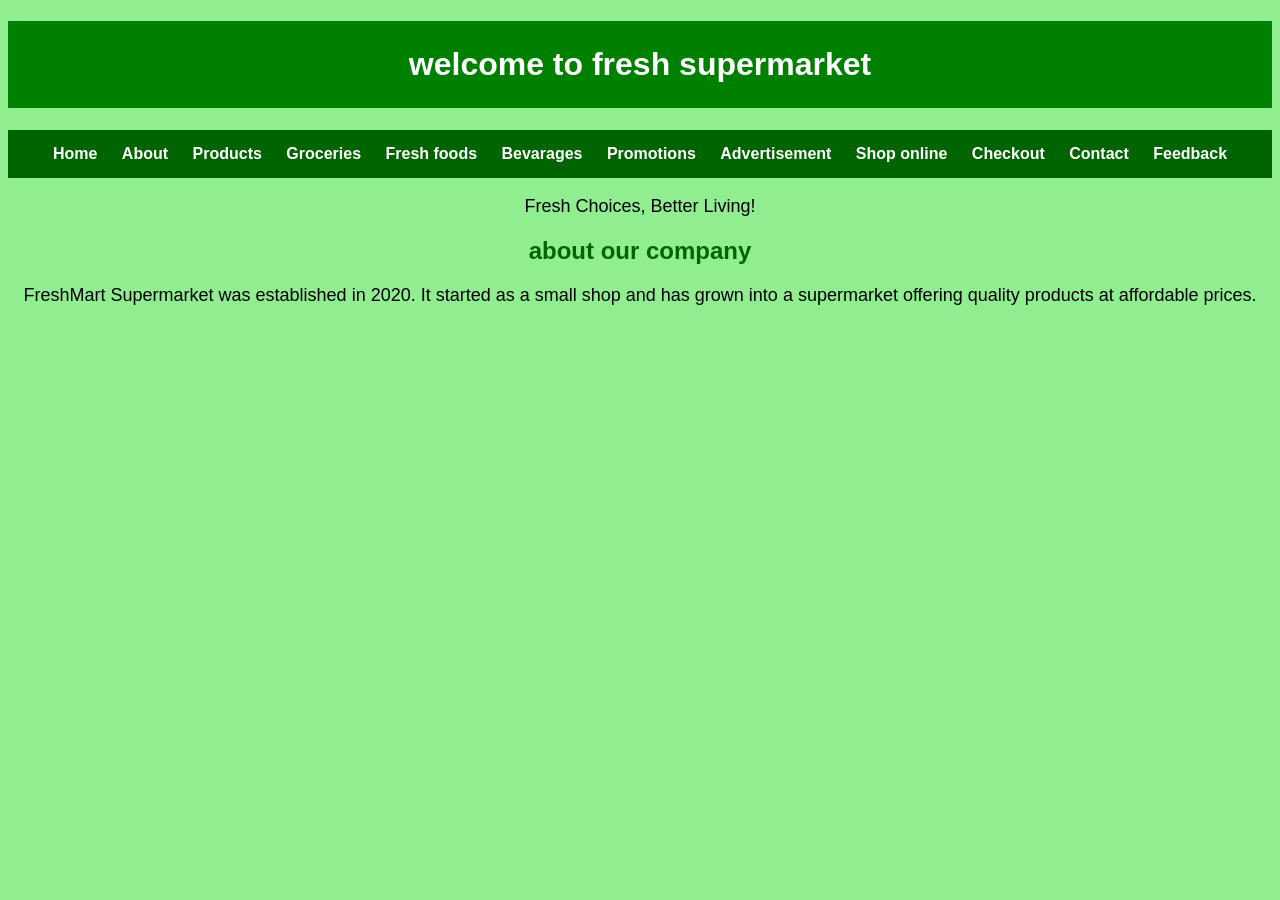
<file: index.html>
<!DOCTYPE html>
<html lang="en">
<head>
    <meta charset="UTF-8">
    <meta name="viewport" content="width=device-width, initial-scale=1.0">
    <title>freshmart supermarket</title>
    <link rel="stylesheet" href="style.css">
</head>
<body>
    <h1>welcome to fresh supermarket</h1>
    <nav>
        <a href="index.html">Home</a>
        <a href="about.html">About</a>
        <a href="products.html">Products</a>
        <a href="groceries.html">Groceries</a>
        <a href="freshfoods.html">Fresh foods</a>
        <a href="bevarages.html">Bevarages</a>
        <a href="promotions.html">Promotions</a>
        <a href="advertisement.html">Advertisement</a>
        <a href="shopping.html">Shop online</a>
        <a href="checkout.html">Checkout</a>
        <a href="contact.html">Contact</a>
        <a href="feedback.html">Feedback</a>
    </nav>
    <p>Fresh Choices, Better Living!</p>
    <h2>about our company</h2>
    <p>FreshMart Supermarket was established in 2020.
        It started as a small shop and has grown into
        a supermarket offering quality products at
        affordable prices.</p>
</body>
</html>
</file>
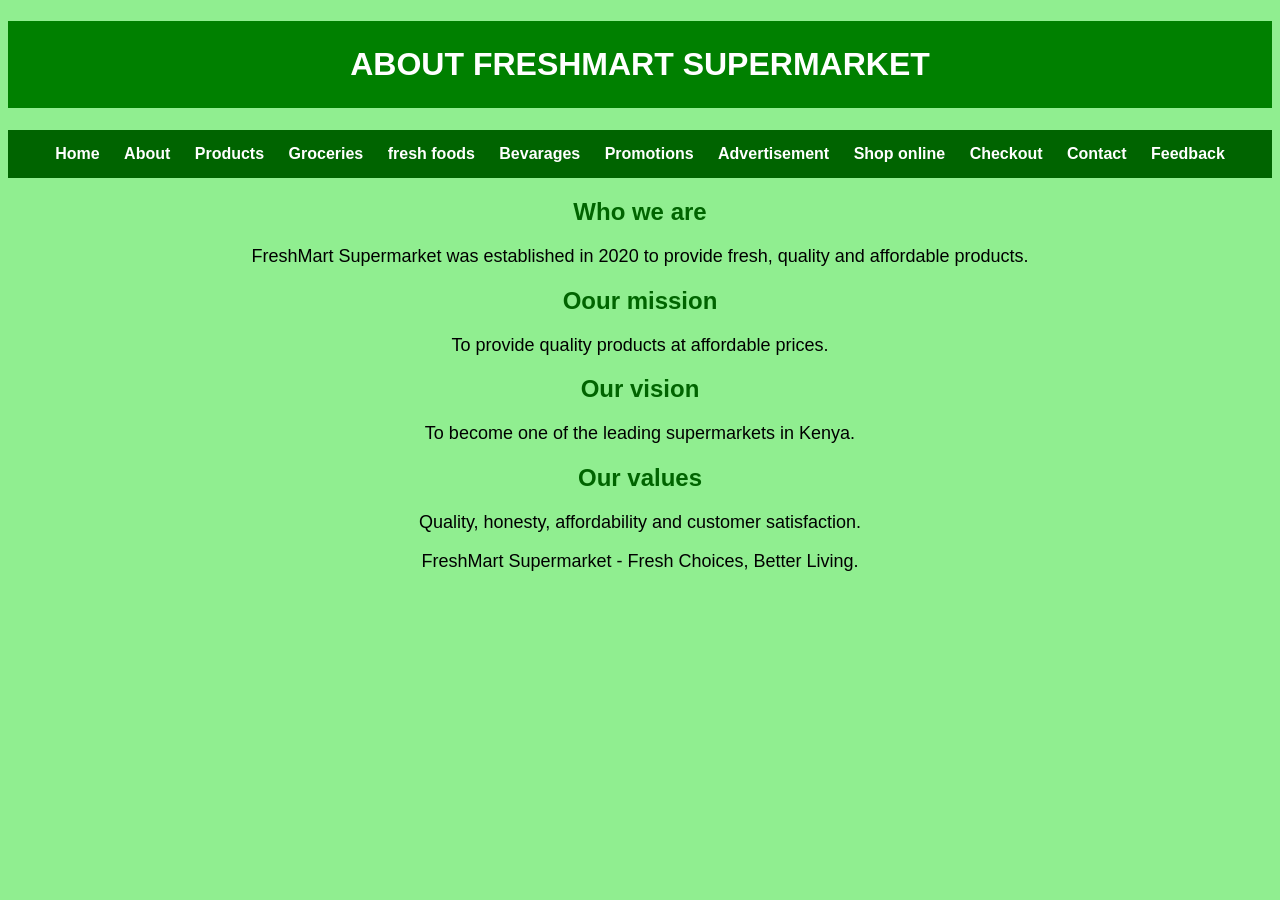
<file: about.html>
<!DOCTYPE html>
<html lang="en">
<head>
    <meta charset="UTF-8">
    <meta name="viewport" content="width=device-width, initial-scale=1.0">
    <title>ABOUT FRESHMART SUPERMARKET</title>
    <link rel="stylesheet" href="style.css">
</head>
<body>
    <header>
        <h1>ABOUT FRESHMART SUPERMARKET </h1>
    </header>
    <nav>
        <a href="index.html">Home</a>
        <a href="about.html">About</a>
        <a href="products.html">Products</a>
        <a href="groceries.html">Groceries</a>
        <a href="fresh-foods.html">fresh foods</a>
        <a href="bevarages.html">Bevarages</a>
        <a href="promotions.html">Promotions</a>
        <a href="advertisement.html">Advertisement</a>
        <a href="shopping.html">Shop online</a>
        <a href="checkout.html">Checkout</a>
        <a href="contact.html">Contact</a>
        <a href="feedback.html">Feedback</a>
    </nav>
    <section class="content">
        <h2>Who we are</h2>
        <p>FreshMart Supermarket was established in 2020
to provide fresh, quality and affordable products.</p>
<h2>Oour mission</h2>
<p>To provide quality products at affordable prices.</p>
<h2>Our vision</h2>
<p>To become one of the leading supermarkets in Kenya.</p>
<h2>Our values</h2>
<p>Quality, honesty, affordability and customer satisfaction.</p>
    </section>
    <footer>
        <p>FreshMart Supermarket - Fresh Choices, Better Living.</p>
    </footer>
</body>
</html>
</file>
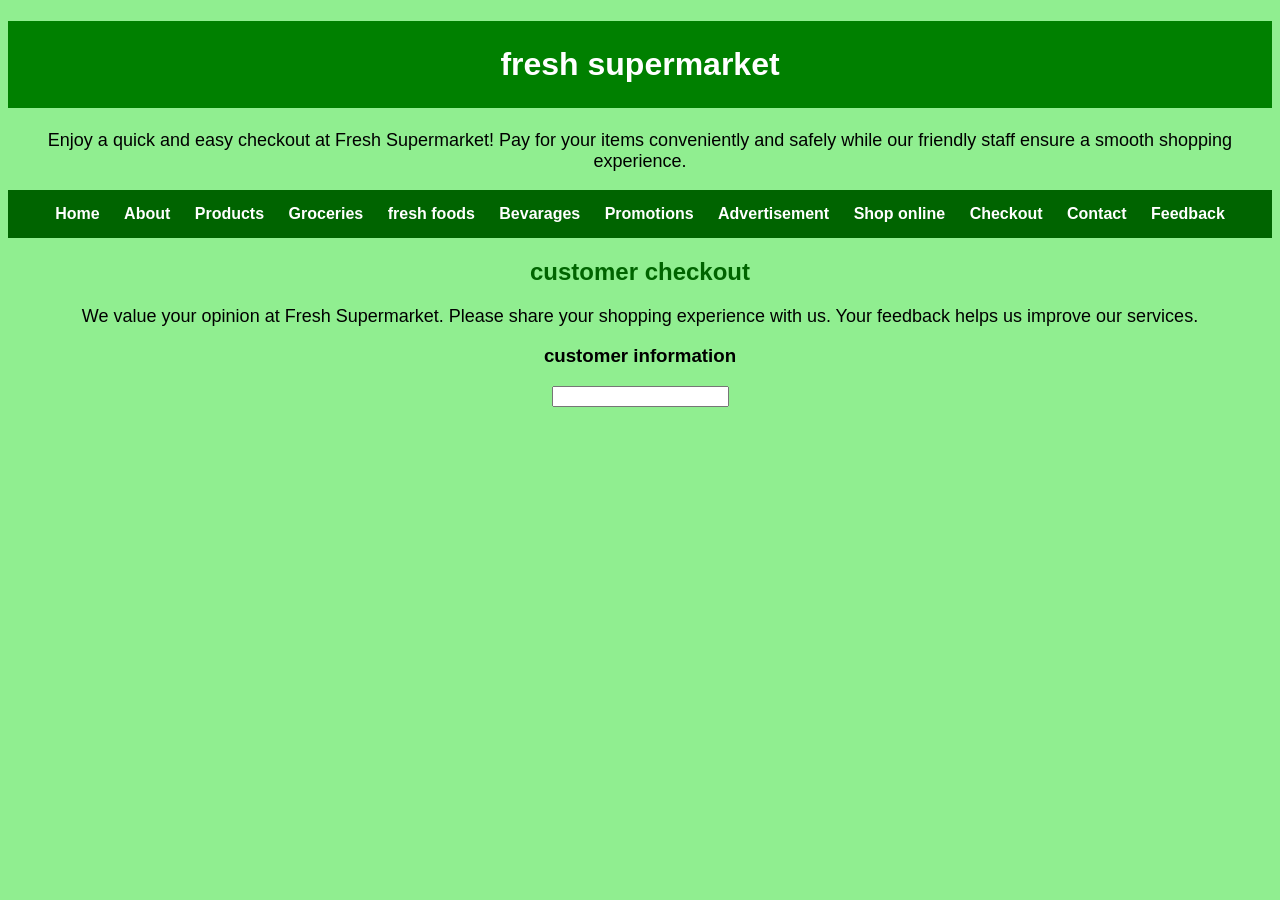
<file: checkout.html>
<!DOCTYPE html>
<html lang="en">
<head>
    <meta charset="UTF-8">
    <meta name="viewport" content="width=device-width, initial-scale=1.0">
    <title>checkout fresh supermarket</title>
    <link rel="stylesheet" href="style.css">
</head>
<body>
    <header>
        <h1>fresh supermarket</h1>
        <p>Enjoy a quick and easy checkout at Fresh Supermarket! Pay for your items conveniently and safely while our friendly staff ensure a smooth shopping experience.


</p>
    </header>
    <nav>
        <a href="index.html">Home</a>
        <a href="about.html">About</a>
        <a href="products.html">Products</a>
        <a href="groceries.html">Groceries</a>
        <a href="fresh-foods.html">fresh foods</a>
        <a href="bevarages.html">Bevarages</a>
        <a href="promotions.html">Promotions</a>
        <a href="advertisement.html">Advertisement</a>
        <a href="shopping.html">Shop online</a>
        <a href="checkout.html">Checkout</a>
        <a href="contact.html">Contact</a>
        <a href="feedback.html">Feedback</a>
    </nav>
    <main>
        <section>
            <h2>customer checkout </h2>
            <p>We value your opinion at Fresh Supermarket.
    Please share your shopping experience with us.
    Your feedback helps us improve our services.</p>
        </section>
        <section>
            <h3>customer information</h3>
            <form>
                <label for="Ashraf"></label>
                <input type="group b">
                <label for="group b@gmail.com"></label>
            </form>
        </section>
    </main>
</body>
</html>
</file>
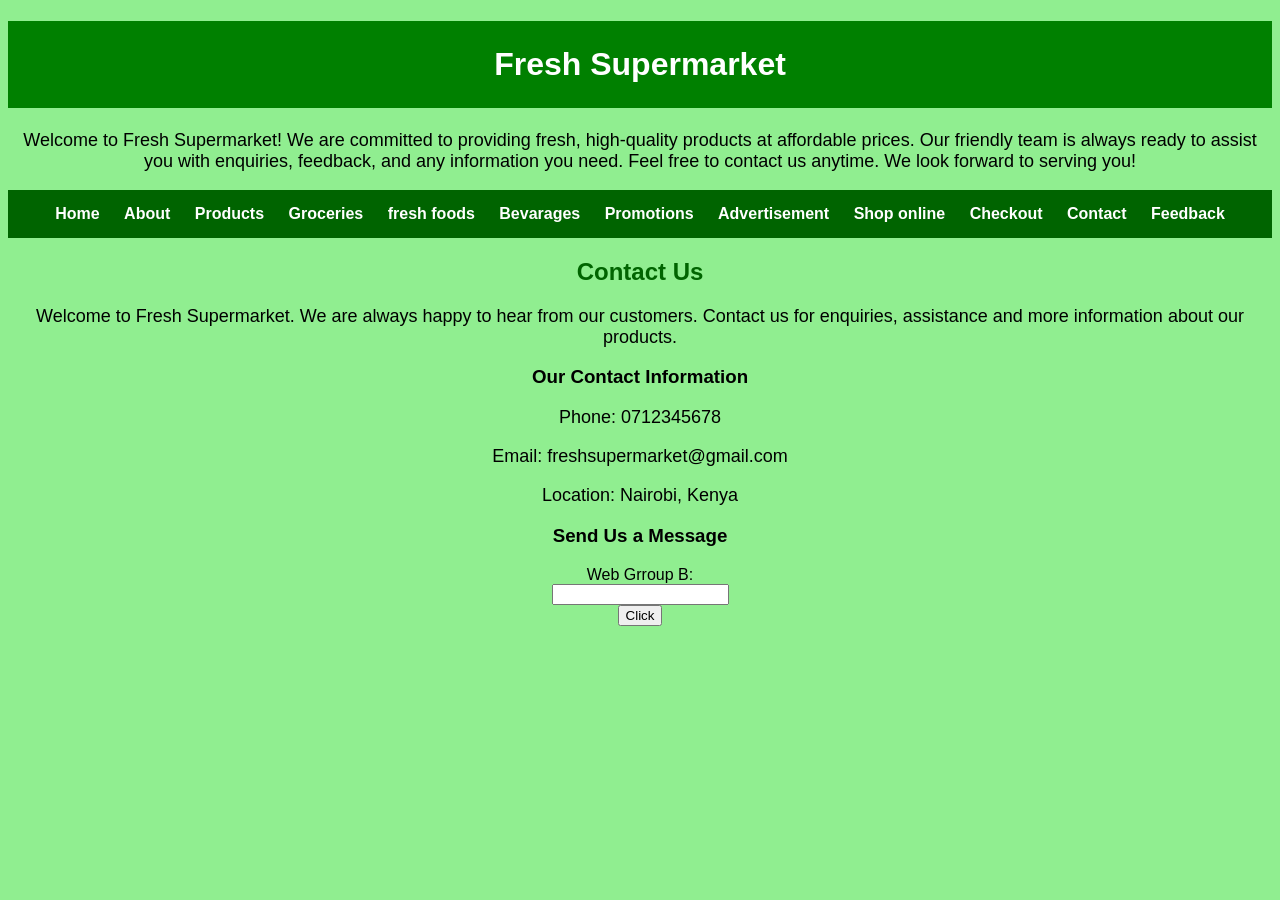
<file: contact.html>
<!DOCTYPE html>
<html lang="en">
<head>
    <meta charset="UTF-8">
    <meta name="viewport" content="width=device-width, initial-scale=1.0">
    <title>contact us fresh supermarket</title>
    <link rel="stylesheet" href="style.css">
</head>
<header>
    <h1>Fresh Supermarket</h1>
    <p>Welcome to Fresh Supermarket! We are committed to providing fresh, high-quality products at affordable prices. Our friendly team is always ready to assist you with enquiries, feedback, and any information you need. Feel free to contact us anytime. We look forward to serving you!


</p>

</header>
<nav>
     <a href="index.html">Home</a>
        <a href="about.html">About</a>
        <a href="products.html">Products</a>
        <a href="groceries.html">Groceries</a>
        <a href="fresh-foods.html">fresh foods</a>
        <a href="bevarages.html">Bevarages</a>
        <a href="promotions.html">Promotions</a>
        <a href="advertisement.html">Advertisement</a>
        <a href="shopping.html">Shop online</a>
        <a href="checkout.html">Checkout</a>
        <a href="contact.html">Contact</a>
        <a href="feedback.html">Feedback</a>
</nav>
<section>
    <h2> Contact Us</h2>
    <p>Welcome to Fresh Supermarket. We are always happy
            to hear from our customers. Contact us for enquiries,
            assistance and more information about our products.</p>
            <h3>Our Contact Information</h3>
            <p>Phone: 0712345678</p>
            <p>Email: freshsupermarket@gmail.com</p>
            <p>Location: Nairobi, Kenya</p>
            <h3>Send Us a Message</h3>
            <form>
                <label>Web Grroup B:</label> <br>
                <input type="group b @gmai.com"><br>
                <button>Click</button>
            </form>

</section>
<body>
    
</body>
</html>
</file>
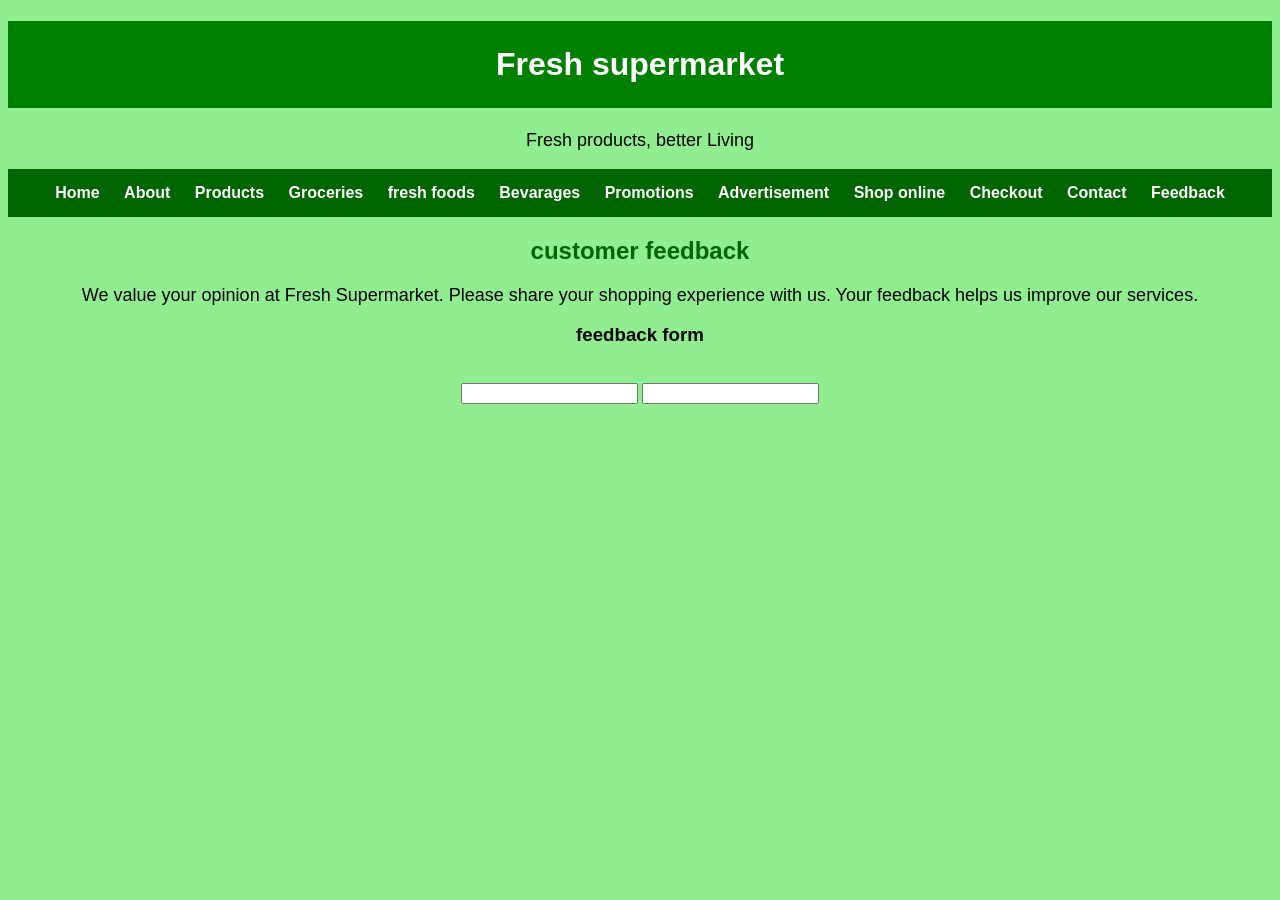
<file: feedback.html>
<!DOCTYPE html>
<html lang="en">
<head>
    <meta charset="UTF-8">
    <meta name="viewport" content="width=device-width, initial-scale=1.0">
    <title> Customer Feedback - Fresh supermarket</title>
    <link rel="stylesheet" href="style.css">
</head>
<header>
    <h1>Fresh supermarket</h1>
    <p>Fresh products, better Living</p>
</header>
<nav>
     <a href="index.html">Home</a>
        <a href="about.html">About</a>
        <a href="products.html">Products</a>
        <a href="groceries.html">Groceries</a>
        <a href="fresh-foods.html">fresh foods</a>
        <a href="bevarages.html">Bevarages</a>
        <a href="promotions.html">Promotions</a>
        <a href="advertisement.html">Advertisement</a>
        <a href="shopping.html">Shop online</a>
        <a href="checkout.html">Checkout</a>
        <a href="contact.html">Contact</a>
        <a href="feedback.html">Feedback</a>
</nav>
<main>
    <section>
        <h2> customer feedback</h2>
        <p>We value your opinion at Fresh Supermarket.
    Please share your shopping experience with us.
    Your feedback helps us improve our services.</p>
    <h3>feedback form</h3>
    <form>
        <label for="group b"></label> <br/>
        <input type="web design group b">
        <input type="group b@gmail.com">
    </form>
        
    </section>
</main>
<body>
    
</body>
</html>
</file>
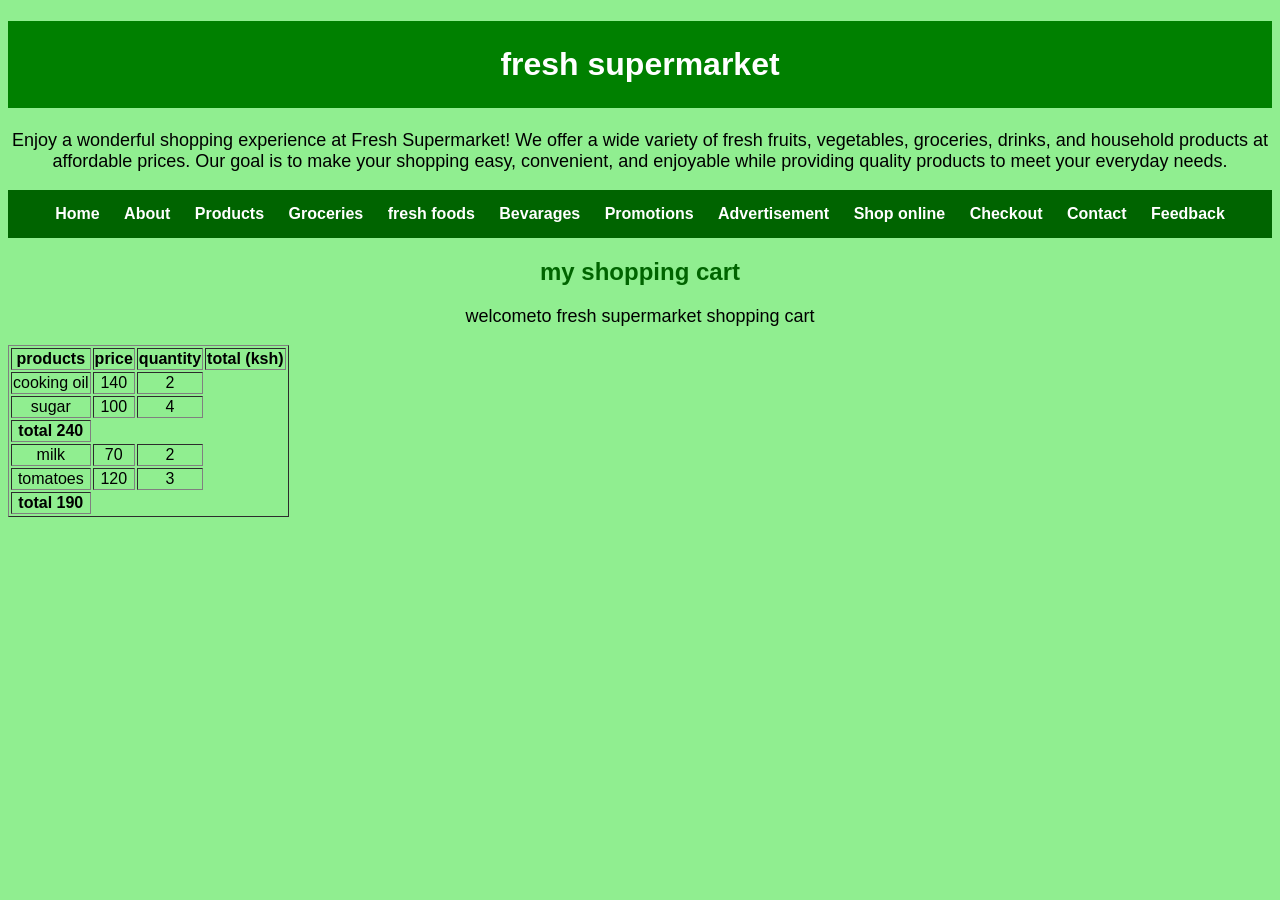
<file: shopping.html>
<!DOCTYPE html>
<html lang="en">
<head>
    <meta charset="UTF-8">
    <meta name="viewport" content="width=device-width, initial-scale=1.0">
    <title>shopping fresh supermarket</title>
    <link rel="stylesheet" href="style.css">
    <header>
        <h1>fresh supermarket</h1>
        <p>Enjoy a wonderful shopping experience at Fresh Supermarket! We offer a wide variety of fresh fruits, vegetables, groceries, drinks, and household products at affordable prices. Our goal is to make your shopping easy, convenient, and enjoyable while providing quality products to meet your everyday needs.</p>

    </header>
    <nav>
        <a href="index.html">Home</a>
        <a href="about.html">About</a>
        <a href="products.html">Products</a>
        <a href="groceries.html">Groceries</a>
        <a href="fresh-foods.html">fresh foods</a>
        <a href="bevarages.html">Bevarages</a>
        <a href="promotions.html">Promotions</a>
        <a href="advertisement.html">Advertisement</a>
        <a href="shopping.html">Shop online</a>
        <a href="checkout.html">Checkout</a>
        <a href="contact.html">Contact</a>
        <a href="feedback.html">Feedback</a>
    </nav>
    <main>
        <section>
            <h2>my shopping cart</h2>
            <p>welcometo fresh supermarket shopping cart</p>
             <table border="1">
                <tr>
                    <th>products</th>
                    <th>price</th>
                    <th>quantity</th>
                    <th>total (ksh)</th>

                </tr>
                <tr>
                    <td>cooking oil</td>
                    <td>140</td>
                    <td>2</td>
                    
                    
                </tr>
                <tr>
                    <td>sugar</td>
                    <td>100</td>
                    <td>4</td>
                </tr>
                <tr>
                    <th>
                        total 240
                    </th>
                </tr>
                <tr>
                    <td>milk</td>
                    <td>70</td>
                    <td>2</td>
                </tr>
                <tr>
                    <td>tomatoes</td>
                    <td>120</td>
                    <td>3</td>
                </tr>
                <tr>
                    <th>
                        total 190
                    </th>
                </tr>

            </table>
        </section>
    </main>


<body>

    
</body>
</html>
</file>
<file: style.css>
body{
    background-color: lightgreen;
    font-family: Arial;
    text-align: center;
}
h1{
     background-color: green;
    color: white;
    padding: 25px;
}
h2{
    color: darkgreen;
}
p{
    font-size: 18px;
}
nav{
    background-color: darkgreen;
    padding: 15px;
}
nav a {

    color: white;
    text-decoration: none;
    margin: 10px;
    font-weight: bold;
}
nav a :hover {
    color: brown;
}
.products img {
    width: 120;
    height: 100;
    object-fit: cover;
    border-radius: 8px;
}
.beverage img{
    width: 100;
    height: 80;
    object-fit: contain;
}
</file>
